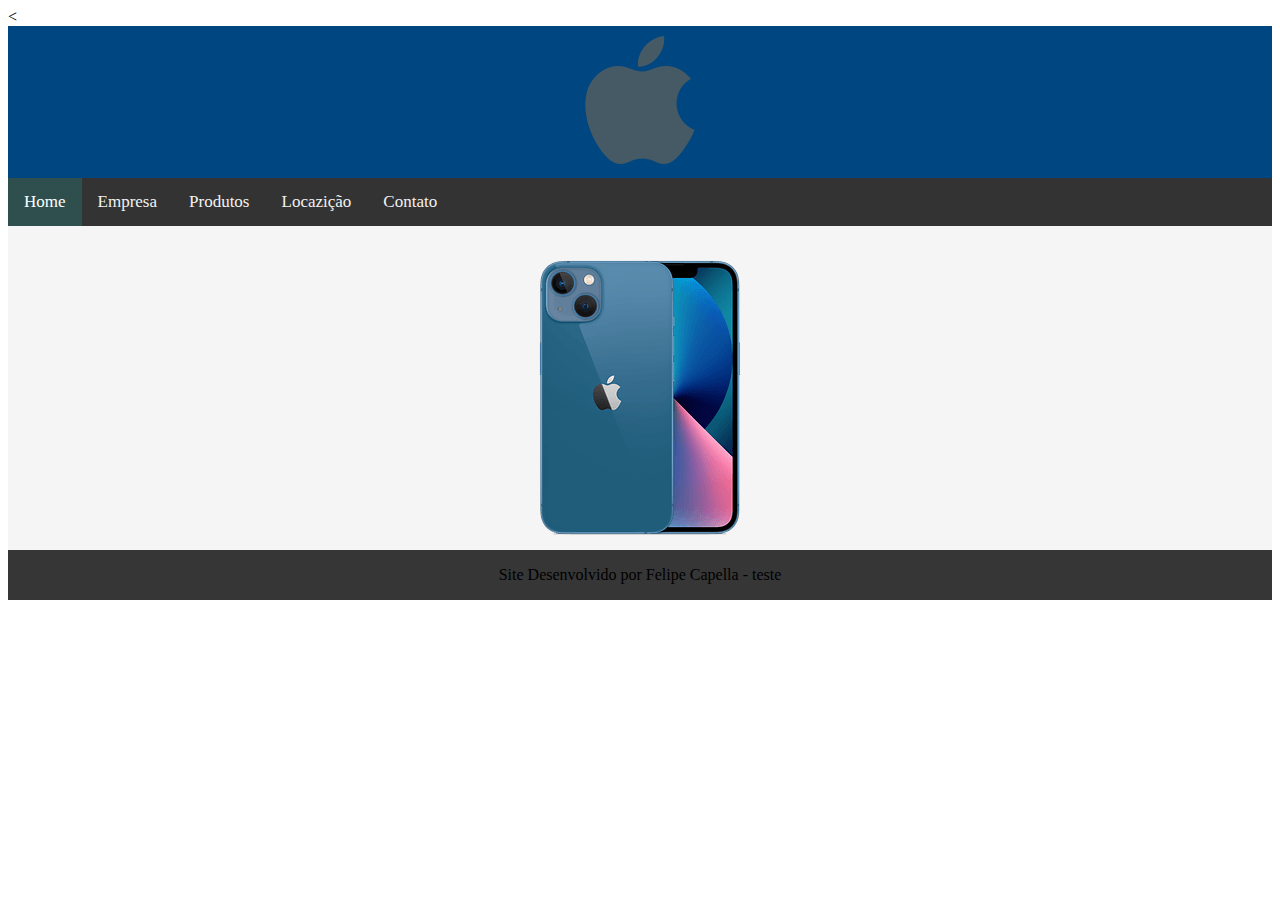
<file: index.html>
<!DOCTYPE html>
<html>

<head>
  <meta charset="utf-8">
  <<meta name="viewport" 
     <link rel="stylesheet" href="https://cdnjs.cloudflare.com/ajax/libs/font-awesome/4.7.0/css/font-awesome.min.css">
    
  <title>test</title>
    
  <link href="style.css" rel="stylesheet" type="text/css" />
  <link href="topnav.css" rel="stylesheet" type="text/css" />
  <script src="topnav.js"></script>
    
</head>
  


<body>
  <div class"container">
    <div class="header">
      <center><a href="index.html"><img src="logo_apple.png"></a></center>
    </div>
    <div class="navbar">
      <div class="topnav" id="myTopnav">
        <a href="index.html" class="active">Home</a>
        <a href="empresa.html">Empresa</a>
        <a href="produtos.html">Produtos</a>
        <a href="localizacao.html">Locazição</a>
        <a href="contanto.html">Contato</a>
        <a href="javascript:void(0);" class="icon" onclick="myFunction()">
          <i class="fa fa-bars"></i>
        </a>
      </div>

    </div>
    <div class="content2">
      <center><a href="index.html"><img src="iphone_13.png"></a></center>
    </div>
    </div> 
    <div class="footer">
      <center><p>Site Desenvolvido por Felipe Capella - teste</p></center>
    </div>
  </div>
</body>

</html>
</file>
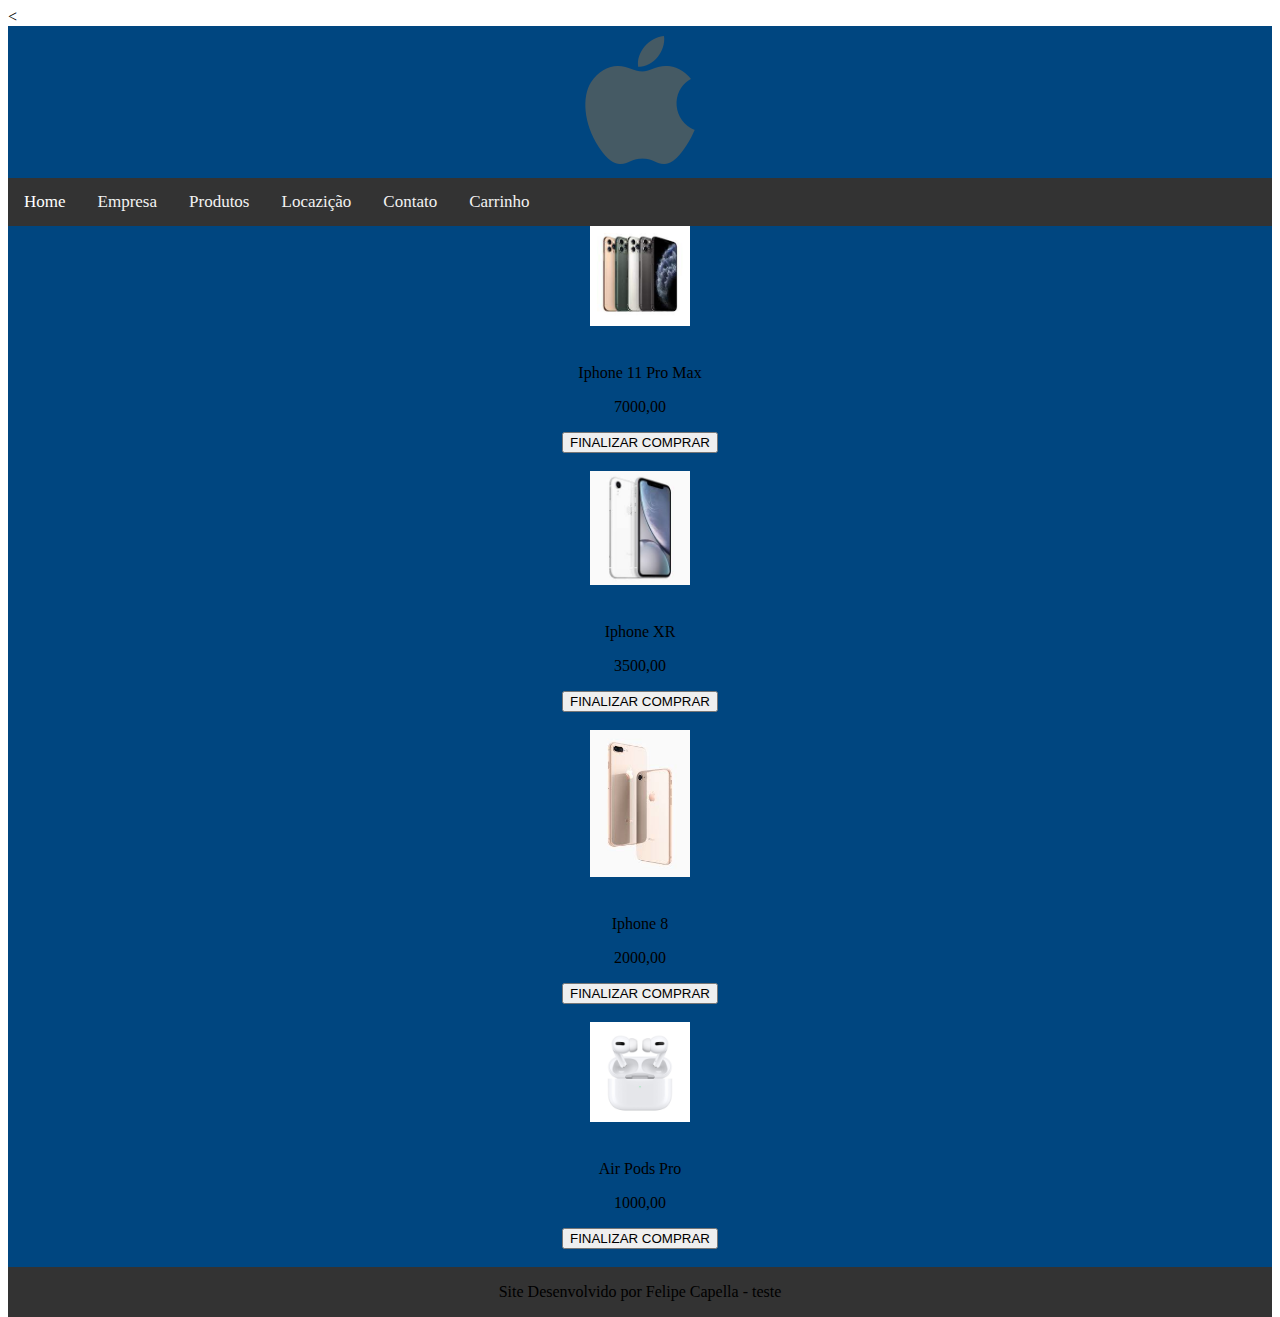
<file: carrinho.html>
<!DOCTYPE html>
<html>

<head>
  <meta charset="utf-8">
  <<meta name="viewport" 
     <link rel="stylesheet" href="https://cdnjs.cloudflare.com/ajax/libs/font-awesome/4.7.0/css/font-awesome.min.css">
    
  <title>test</title>
    
  <link href="css/style.css" rel="stylesheet" type="text/css" />
  <link href="css/topnav.css" rel="stylesheet" type="text/css" />
  <script src="js/topnav.js"></script>
    
</head>
  


<body>
  <div class"container">
    <div class="header">
      <center><a href="index.html"><img src="img/logo_apple.png"></a></center>
      </div>
    <div class="navbar">
      <div class="topnav" id="myTopnav">
        <a href="index.html" class="active">Home</a>
        <a href="empresa.html">Empresa</a>
        <a href="produtos.html">Produtos</a>
        <a href="localizacao.html">Locazição</a>
        <a href="contato.html">Contato</a>
        <a href="carrinho.html">Carrinho</a>
        <a href="javascript:void(0);" class="icon" onclick="myFunction()">
          <i class="fa fa-bars"></i>
        </a>
      </div>

    </div>
    <div class="carrinho">
        <center><img src="img/iphone 13 pro max.jpg" alt="" style="width: 100px; height: auto;"></center><br>
        <center><p>Iphone 11 Pro Max</p></center>
        <center><p>7000,00</p></center>   
        <center><a href="carrinho.html"><button class="btn">FINALIZAR COMPRAR</button></a></center><br>
  
        <center><img src="img/iphone xr.jpg" alt="" style="width: 100px; height: auto;"></center><br>
        <center><p>Iphone XR</p></center>
        <center><p>3500,00</p></center>   
        <center><a href="carrinho.html"><button class="btn">FINALIZAR COMPRAR</button></a></center><br>
  
        <center><img src="img/iphone 8.jpg" alt="" style="width: 100px; height: auto;"></center><br>
        <center><p>Iphone 8</p></center>
        <center><p>2000,00</p></center>   
        <center><a href="carrinho.html"><button class="btn">FINALIZAR COMPRAR</button></a></center><br>
  
        <center><img src="img/air pods pro.jpg" alt="" style="width: 100px; height: auto;"></center><br>
        <center><p>Air Pods Pro</p></center>
        <center><p>1000,00</p></center>   
        <center><a href="carrinho.html"><button class="btn">FINALIZAR COMPRAR</button></a></center><br>
        
    </div>
    </div> 
    <div class="footer">
      <center><p>Site Desenvolvido por Felipe Capella - teste</p></center>
    </div>
  </div>
</body>

</html>
</file>
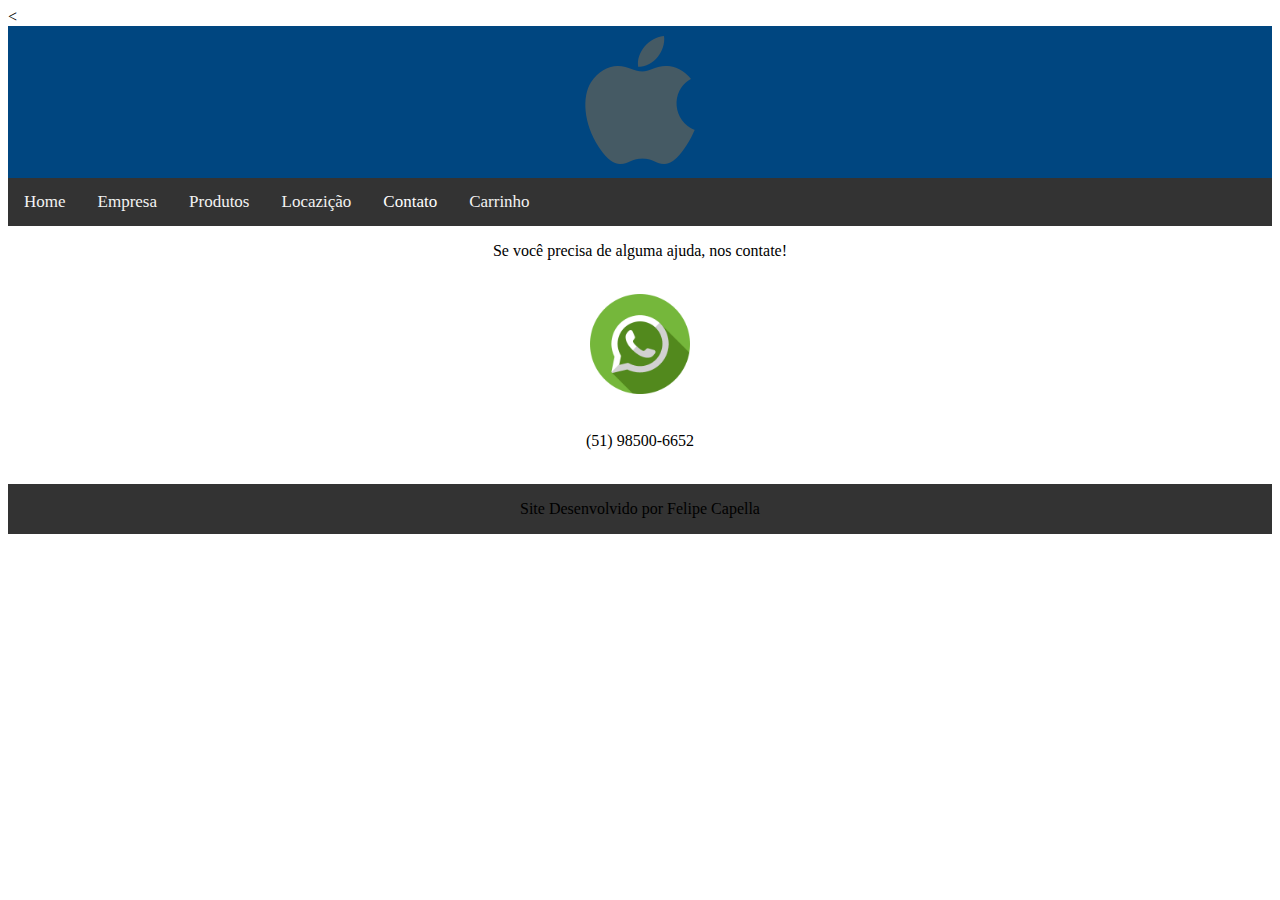
<file: contato.html>
<!DOCTYPE html>
<html>

<head>
  <meta charset="utf-8">
  <<meta name="viewport" 
     <link rel="stylesheet" href="https://cdnjs.cloudflare.com/ajax/libs/font-awesome/4.7.0/css/font-awesome.min.css">
    
  <title>Contato</title>
    
  <link href="css/style.css" rel="stylesheet" type="text/css" />
  <link href="css/topnav.css" rel="stylesheet" type="text/css" />
  <script src="js/topnav.js"></script>
    
</head>
  


<body>
  <div class"container">
    <div class="header">
      <center><a href="index.html"><img src="img/logo_apple.png"></a></center>
    </div>
    <div class="navbar">
      <div class="topnav" id="myTopnav">
        <a href="index.html" >Home</a>
        <a href="empresa.html" >Empresa</a>
        <a href="produtos.html">Produtos</a>
        <a href="localizacao.html">Locazição</a>
        <a href="contanto.html" class="active">Contato</a>
        <a href="carrinho.html">Carrinho</a>
        <a href="javascript:void(0);" class="icon" onclick="myFunction()">
          <i class="fa fa-bars"></i>
        </a>
      </div>

    </div>
    <div class="content2">
        <center><p>Se você precisa de alguma ajuda, nos contate!</p></center><br>
        <center><img src="img/whatsapp.png" style="width:100px; height: auto;"></center><br>
        <center><p>(51) 98500-6652</p></center><br>
    </div>
    </div> 
    <div class="footer">
      <center><p>Site Desenvolvido por Felipe Capella</p></center>
    </div>
  </div>
</body>

</html>
</file>
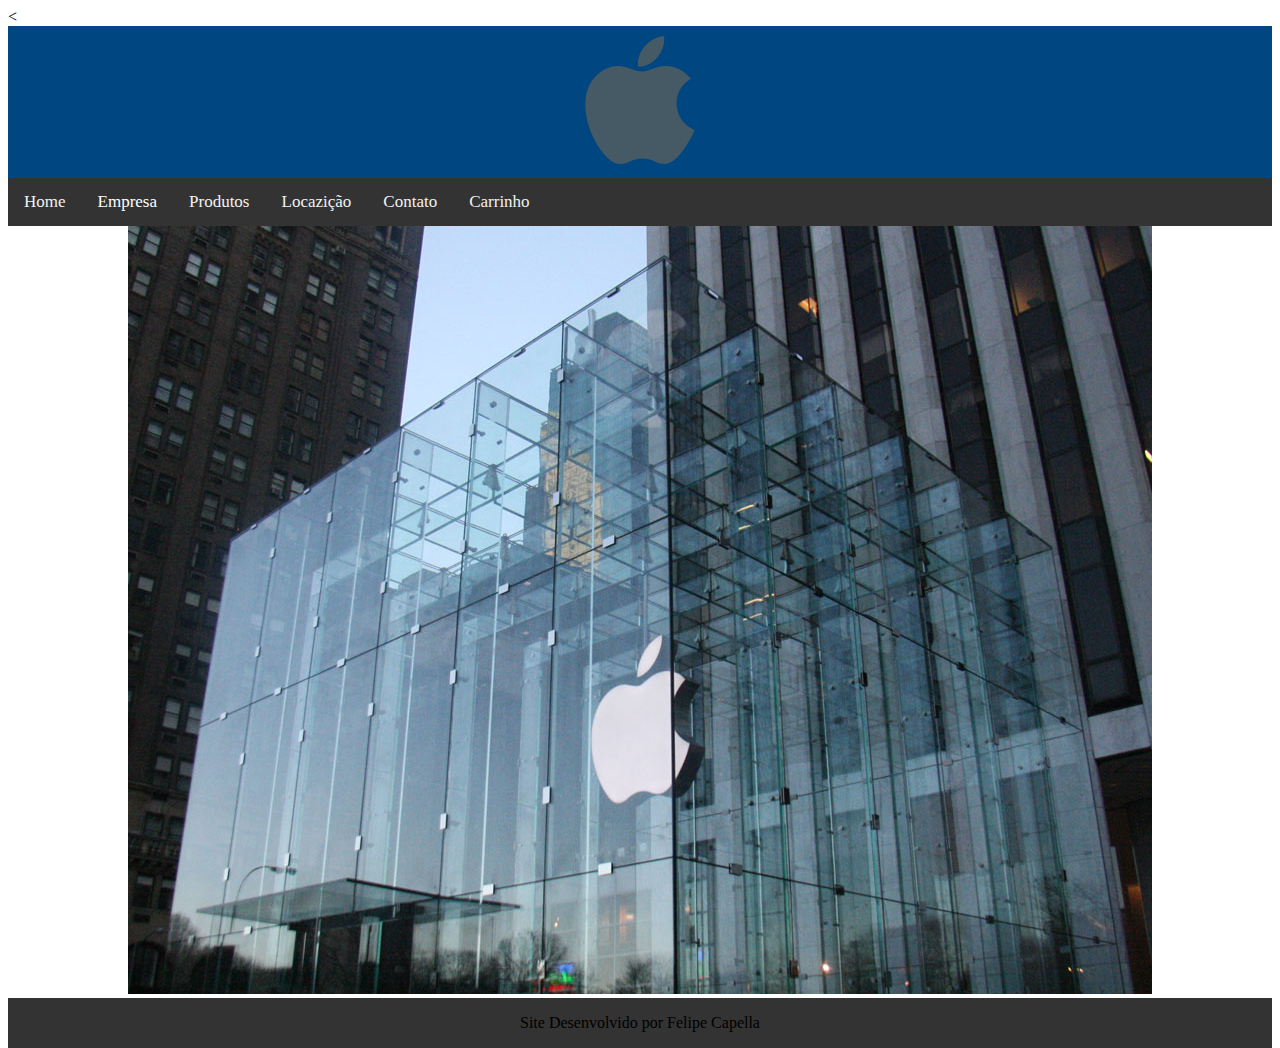
<file: empresa.html>
<!DOCTYPE html>
<html>

<head>
  <meta charset="utf-8">
  <<meta name="viewport" 
     <link rel="stylesheet" href="https://cdnjs.cloudflare.com/ajax/libs/font-awesome/4.7.0/css/font-awesome.min.css">
    
  <title>test</title>
    
  <link href="css/style.css" rel="stylesheet" type="text/css" />
  <link href="css/topnav.css" rel="stylesheet" type="text/css" />
  <script src="js/topnav.js"></script>
    
</head>
  


<body>
  <div class"container">
    <div class="header">
      <center><a href="index.html"><img src="img/logo_apple.png"></a></center>
    </div>
    <div class="navbar">
      <div class="topnav" id="myTopnav">
        <a href="index.html" >Home</a>
        <a href="empresa.html" class="active">Empresa</a>
        <a href="produtos.html">Produtos</a>
        <a href="localizacao.html">Locazição</a>
        <a href="contato.html">Contato</a>
        <a href="carrinho.html">Carrinho</a>
        <a href="javascript:void(0);" class="icon" onclick="myFunction()">
          <i class="fa fa-bars"></i>
        </a>
      </div>

    </div>
    <div class="content2">
      <center><img src="img/apple.png"></a></center>
    </div>
    </div> 
    <div class="footer">
      <center><p>Site Desenvolvido por Felipe Capella</p></center>
    </div>
  </div>
</body>

</html>
</file>
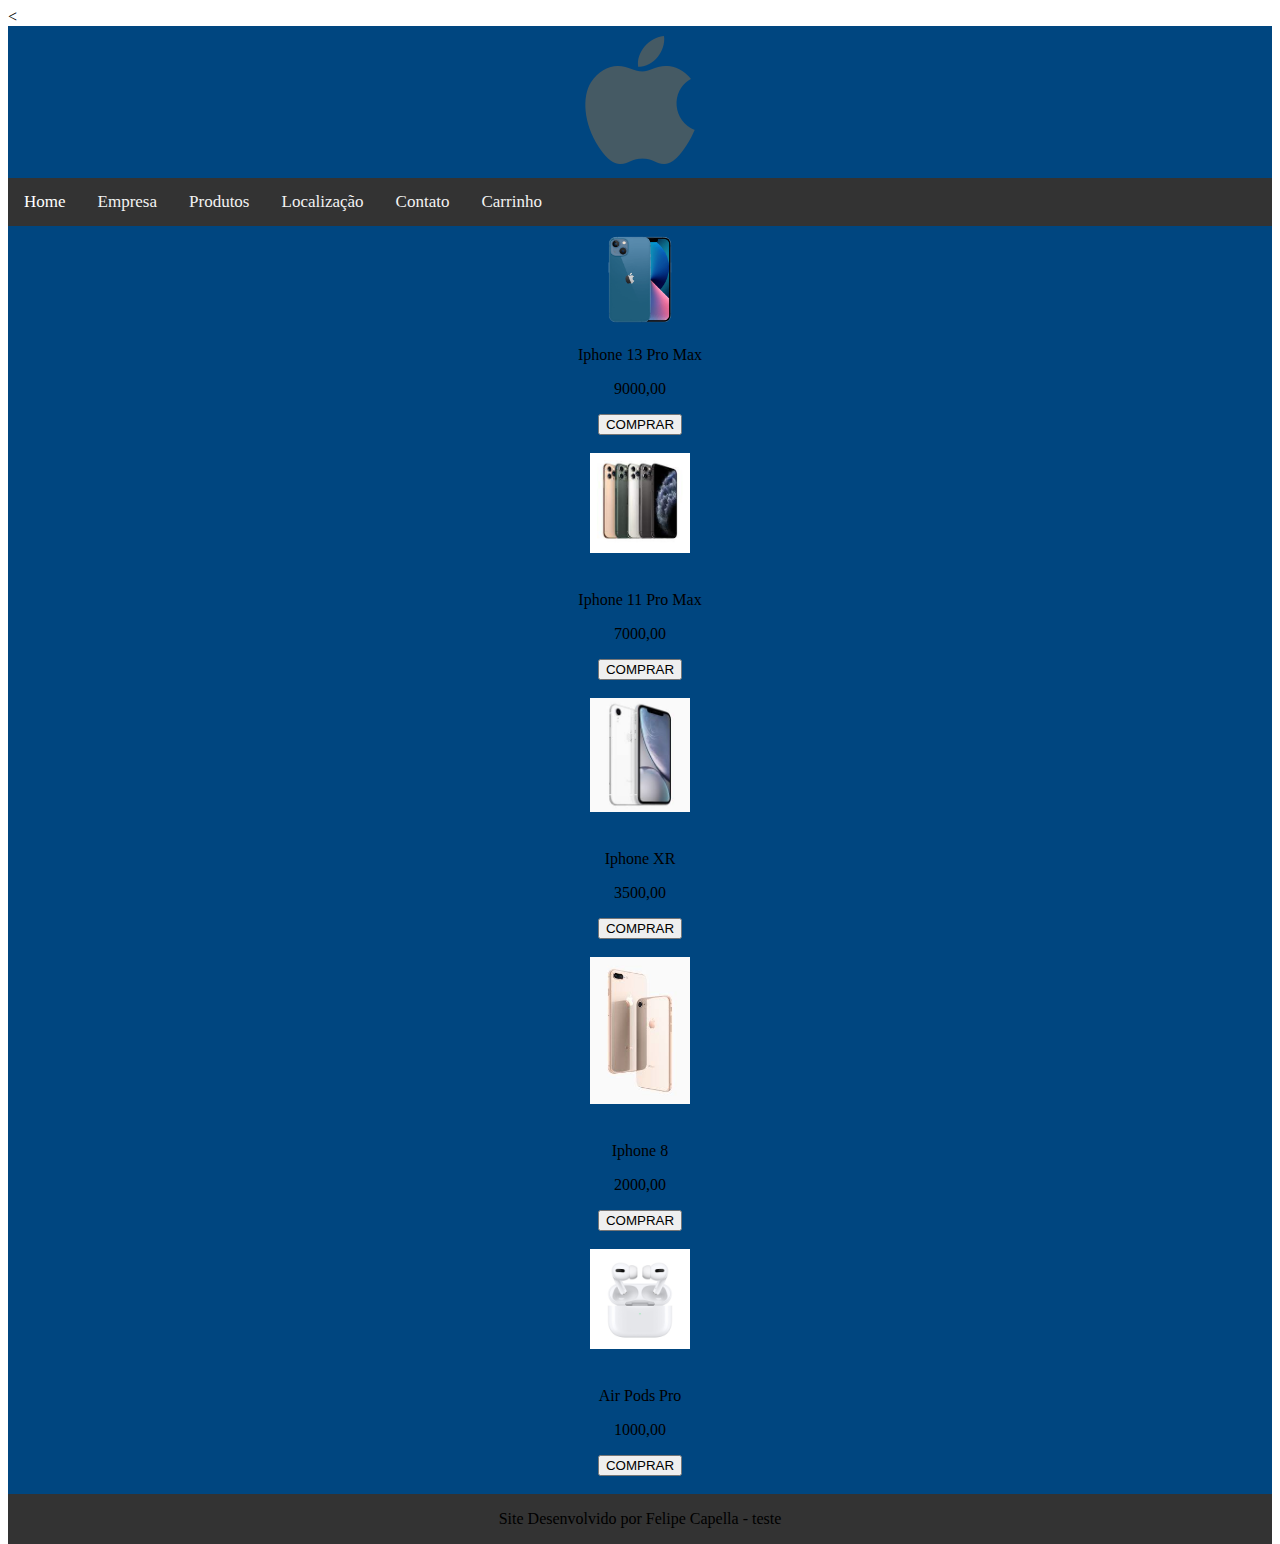
<file: produtos.html>
<!DOCTYPE html>
<html>

<head>
  <meta charset="utf-8">
  <<meta name="viewport" 
     <link rel="stylesheet" href="https://cdnjs.cloudflare.com/ajax/libs/font-awesome/4.7.0/css/font-awesome.min.css">
    
  <title>test</title>
    
  <link href="css/style.css" rel="stylesheet" type="text/css" />
  <link href="css/topnav.css" rel="stylesheet" type="text/css" />
  <script src="js/topnav.js"></script>
    
</head>
  


<body>
  <div class"container">
    <div class="header">
      <center><a href="index.html"><img src="img/logo_apple.png"></a></center>
      </div>
    <div class="navbar">
      <div class="topnav" id="myTopnav">
        <a href="index.html" class="active">Home</a>
        <a href="empresa.html">Empresa</a>
        <a href="produtos.html">Produtos</a>
        <a href="localizacao.html">Localização</a>
        <a href="contato.html">Contato</a>
        <a href="carrinho.html">Carrinho</a>
        <a href="javascript:void(0);" class="icon" onclick="myFunction()">
          <i class="fa fa-bars"></i>
        </a>
      </div>

    </div>
    <div class="produtos">
      <center><a href="index.html"><img src="img/iphone_13.png" alt="" style="width: 100px; height: auto;" ></a></center>
      <center><p>Iphone 13 Pro Max</p></center>
      <center><p>9000,00</p></center>   
      <center><a href="carrinho.html"><button class="btn">COMPRAR</button></a></center><br>
      
      <center><img src="img/iphone 13 pro max.jpg" alt="" style="width: 100px; height: auto;"></center><br>
      <center><p>Iphone 11 Pro Max</p></center>
      <center><p>7000,00</p></center>   
      <center><a href="carrinho.html"><button class="btn">COMPRAR</button></a></center><br>

      <center><img src="img/iphone xr.jpg" alt="" style="width: 100px; height: auto;"></center><br>
      <center><p>Iphone XR</p></center>
      <center><p>3500,00</p></center>   
      <center><a href="carrinho.html"><button class="btn">COMPRAR</button></a></center><br>

      <center><img src="img/iphone 8.jpg" alt="" style="width: 100px; height: auto;"></center><br>
      <center><p>Iphone 8</p></center>
      <center><p>2000,00</p></center>   
      <center><a href="carrinho.html"><button class="btn">COMPRAR</button></a></center><br>

      <center><img src="img/air pods pro.jpg" alt="" style="width: 100px; height: auto;"></center><br>
      <center><p>Air Pods Pro</p></center>
      <center><p>1000,00</p></center>   
      <center><a href="carrinho.html"><button class="btn">COMPRAR</button></a></center><br>
      
    </div>
    </div> 
    <div class="footer">
      <center><p>Site Desenvolvido por Felipe Capella - teste</p></center>
    </div>
  </div>
</body>

</html>
</file>
<file: style.css>
.header{
  background-color: #004680;
  width:100%;
  height:auto;
  float:left;
  padding-top:10px;
  padding-bottom:10px;
}

.navbar{
  background-color: #363636;
  width:100%;
  height:auto;
  float:left;
}


.content2{
  background-color: #F5F5F5;
  width:100%;
  height:auto;
  float:left;
}

.footer{
  background-color: #363636;
  width:100%;
  height:50px;
  float:left;
}

@media only screen and (max-width:500px) {
  .header, .navbar, .content, .content2, .footer {
    width: 100%;
  }
}
</file>
<file: topnav.css>
/* Add a black background color to the top navigation */
.topnav {
  background-color: #333;
  overflow: hidden;
}

/* Style the links inside the navigation bar */
.topnav a {
  float: left;
  display: block;
  color: #f2f2f2;
  text-align: center;
  padding: 14px 16px;
  text-decoration: none;
  font-size: 17px;
}

/* Change the color of links on hover */
.topnav a:hover {
  background-color: #ddd;
  color: black;
}

/* Add an active class to highlight the current page */
.topnav a.active {
  background-color: #2F4F4F;
  color: white;
}

/* Hide the link that should open and close the topnav on small screens */
.topnav .icon {
  display: none;
}

/* When the screen is less than 600 pixels wide, hide all links, except for the first one ("Home"). Show the link that contains should open and close the topnav (.icon) */
@media screen and (max-width: 600px) {
  .topnav a:not(:first-child) {display: none;}
  .topnav a.icon {
    float: right;
    display: block;
  }
}

/* The "responsive" class is added to the topnav with JavaScript when the user clicks on the icon. This class makes the topnav look good on small screens (display the links vertically instead of horizontally) */
@media screen and (max-width: 600px) {
  .topnav.responsive {position: relative;}
  .topnav.responsive a.icon {
    position: absolute;
    right: 0;
    top: 0;
  }
  .topnav.responsive a {
    float: none;
    display: block;
    text-align: left;
  }
}
</file>
<file: css/style.css>
.header{
  background-color: #004680;
  width:100%;
  height:auto;
  float:left;
  padding-top:10px;
  padding-bottom:10px;
}

.navbar{
  background-color: #363636;
  width:100%;
  height:auto;
  float:left;
}


.content2{
  background-color: #ffffff;
  width:100%;
  height:auto;
  float:left;
}

.produtos{
  background-color: #004680;
  width:100%;
  height:auto;
  float:left;
}

.carrinho{
  background-color: #004680;
  width:100%;
  height:auto;
  float:left;
}

.footer{
  background-color: #333;
  width:100%;
  height:50px;
  float:left;
}

@media only screen and (max-width:500px) {
  .header, .navbar, .content, .content2, .footer, .produtos {
    width: 100%;
  }
}
</file>
<file: css/topnav.css>
/* Add a black background color to the top navigation */
.topnav {
  background-color: #333;
  overflow: hidden;
}

/* Style the links inside the navigation bar */
.topnav a {
  float: left;
  display: block;
  color: #f2f2f2;
  text-align: center;
  padding: 14px 16px;
  text-decoration: none;
  font-size: 17px;
}

/* Change the color of links on hover */
.topnav a:hover {
  background-color: #ddd;
  color: black;
}

/* Add an active class to highlight the current page */
.topnav a.active {
  background-color: #333;
  color: white;
}

/* Hide the link that should open and close the topnav on small screens */
.topnav .icon {
  display: none;
}

/* When the screen is less than 600 pixels wide, hide all links, except for the first one ("Home"). Show the link that contains should open and close the topnav (.icon) */
@media screen and (max-width: 600px) {
  .topnav a:not(:first-child) {display: none;}
  .topnav a.icon {
    float: right;
    display: block;
  }
}

/* The "responsive" class is added to the topnav with JavaScript when the user clicks on the icon. This class makes the topnav look good on small screens (display the links vertically instead of horizontally) */
@media screen and (max-width: 600px) {
  .topnav.responsive {position: relative;}
  .topnav.responsive a.icon {
    position: absolute;
    right: 0;
    top: 0;
  }
  .topnav.responsive a {
    float: none;
    display: block;
    text-align: left;
  }
}
</file>
